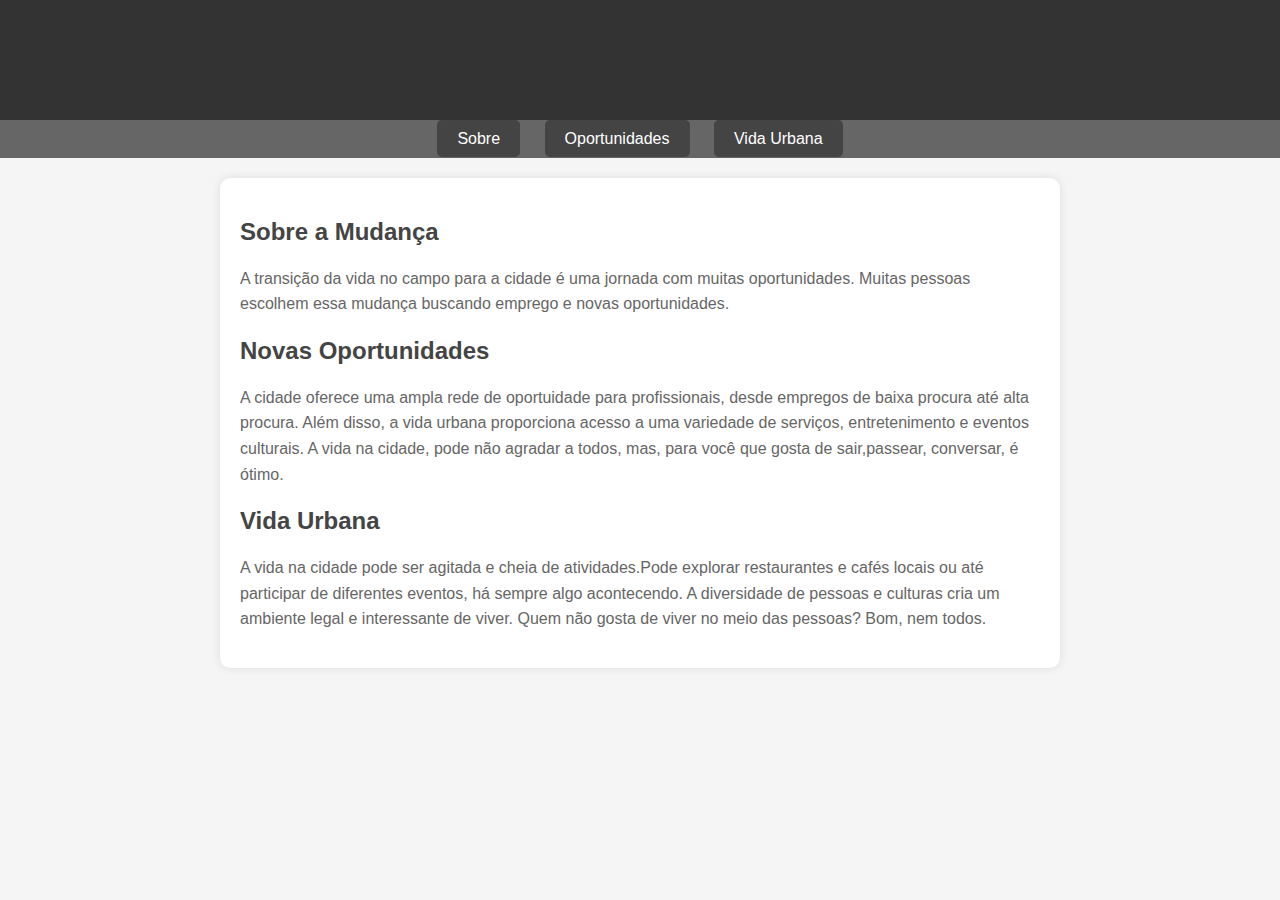
<file: index.html>
<!DOCTYPE html>
<html lang="pt-br">
<head>
    <meta charset="UTF-8">
    <meta name="viewport" content="width=device-width, initial-scale=1.0">
    <title>De Campo para Cidade</title>
    <style>
        body {
            font-family: Arial, sans-serif;
            margin: 0;
            padding: 0;
            background-color: #f5f5f5;
        }
        header {
            background-color: #333;
            color: #fff;
            padding: 20px;
            text-align: center;
        }
        nav {
            background-color: #666;
            padding: 10px 0;
            text-align: center;
        }
        nav a {
            color: #fff;
            text-decoration: none;
            padding: 10px 20px;
            margin: 0 10px;
            border-radius: 5px;
            background-color: #444;
            transition: background-color 0.3s ease;
        }
        nav a:hover {
            background-color: #555;
        }
        .container {
            max-width: 800px;
            margin: 20px auto;
            padding: 20px;
            background-color: #fff;
            border-radius: 10px;
            box-shadow: 0 0 10px rgba(0, 0, 0, 0.1);
        }
        h1 {
            color: #333;
            text-align: center;
        }
        h2 {
            color: #444;
            margin-top: 20px;
        }
        p {
            color: #666;
            line-height: 1.6;
        }
    </style>
</head>
<body>
    <header>
        <h1>De Campo para Cidade</h1>
    </header>
    <nav>
        <a href="sobre.html">Sobre</a>
        <a href="oportunidades.html">Oportunidades</a>
        <a href="vida-urbana.html">Vida Urbana</a>
    </nav>
    <div class="container">
        <section id="sobre">
            <h2>Sobre a Mudança</h2>
            <p>A transição da vida no campo para a cidade é uma jornada com muitas oportunidades. Muitas pessoas escolhem essa mudança buscando emprego e novas oportunidades.</p>
        </section>
        <section id="oportunidades">
            <h2>Novas Oportunidades</h2>
            <p>A cidade oferece uma ampla rede de oportuidade para profissionais, desde empregos de baixa procura até alta procura. Além disso, a vida urbana proporciona acesso a uma variedade de serviços, entretenimento e eventos culturais. A vida na cidade, pode não agradar a todos, mas, para você que gosta de sair,passear, conversar, é ótimo.</p>
        </section>
        <section id="vida-urbana">
            <h2>Vida Urbana</h2>
            <p>A vida na cidade pode ser agitada e cheia de atividades.Pode explorar restaurantes e cafés locais ou até participar de diferentes eventos, há sempre algo acontecendo. A diversidade de pessoas e culturas cria um ambiente legal e interessante de viver. Quem não gosta de viver no meio das pessoas? Bom, nem todos.</p>
        </section>
    
    </div>
</body>
</html>
</file>
